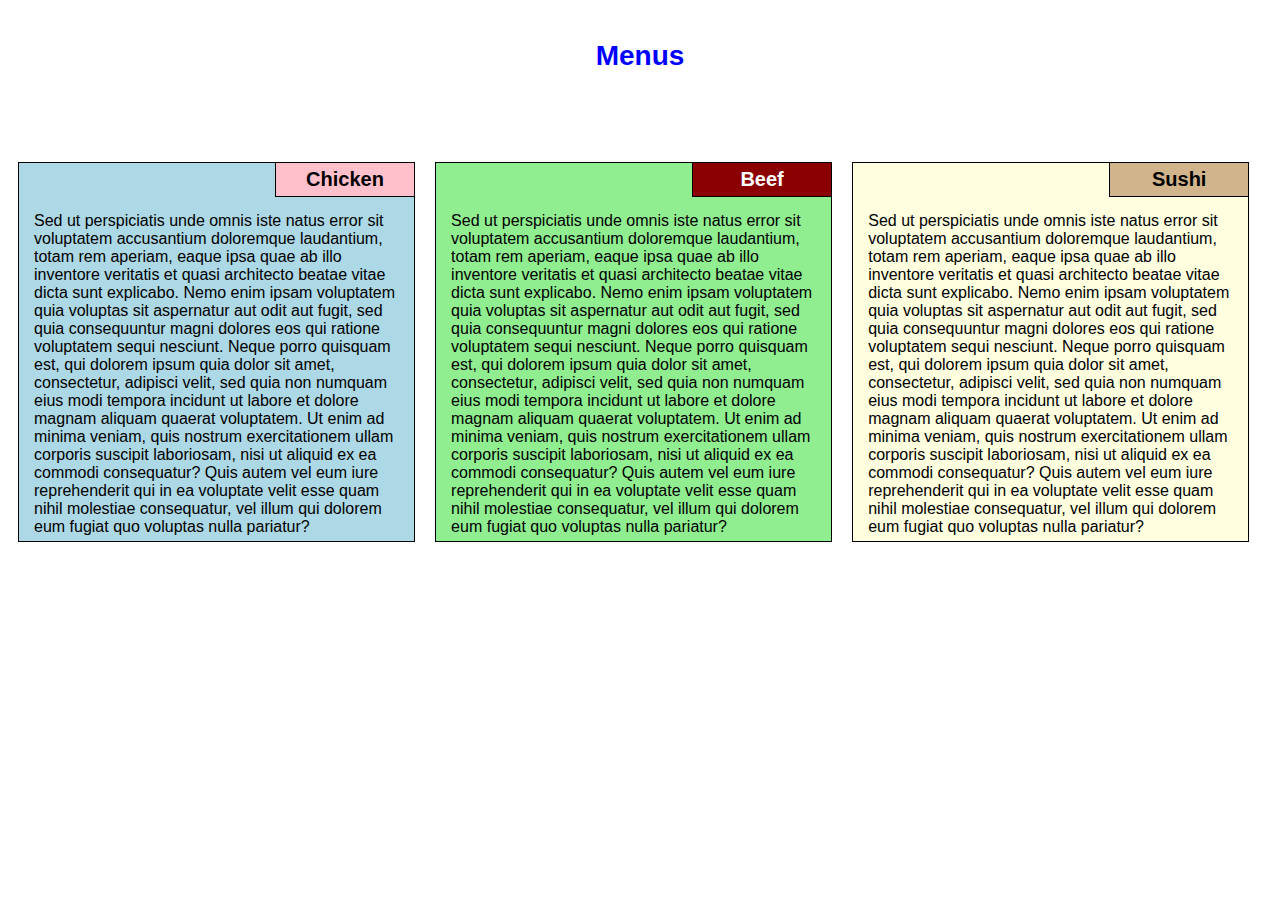
<file: Index.html>
<!DOCTYPE html>
<html>
<head>
  <meta charset="utf-8">
  <meta name="viewport" content="width=device-width, initial-scale=1">
  <title>Menu</title>
  
  <link rel="stylesheet" href="css/stylesheet.css"/>
 
 
  
  </head>
  
  
<body>


<h1>Menus</h1>


<div class="mainContainer">

  <div class="outerSection">
    <div id=p1 class="sectionContainer">
      <div class="outerLabel"><div id="label1" class="labelContainer">Chicken</div></div>
      <div class=information>Sed ut perspiciatis unde omnis iste natus error sit voluptatem accusantium doloremque laudantium, totam rem aperiam, eaque ipsa quae ab illo inventore veritatis et quasi architecto beatae vitae dicta sunt explicabo. Nemo enim ipsam voluptatem quia voluptas sit aspernatur aut odit aut fugit, sed quia consequuntur magni dolores eos qui ratione voluptatem sequi nesciunt. Neque porro quisquam est, qui dolorem ipsum quia dolor sit amet, consectetur, adipisci velit, sed quia non numquam eius modi tempora incidunt ut labore et dolore magnam aliquam quaerat voluptatem. Ut enim ad minima veniam, quis nostrum exercitationem ullam corporis suscipit laboriosam, nisi ut aliquid ex ea commodi consequatur? Quis autem vel eum iure reprehenderit qui in ea voluptate velit esse quam nihil molestiae consequatur, vel illum qui dolorem eum fugiat quo voluptas nulla pariatur?</div>
    </div>
  </div>
  
  <div class="outerSection">
    <div id=p2 class="sectionContainer">
      <div class="outerLabel"><div id="label2" class="labelContainer">Beef</div></div>
      <div class=information>Sed ut perspiciatis unde omnis iste natus error sit voluptatem accusantium doloremque laudantium, totam rem aperiam, eaque ipsa quae ab illo inventore veritatis et quasi architecto beatae vitae dicta sunt explicabo. Nemo enim ipsam voluptatem quia voluptas sit aspernatur aut odit aut fugit, sed quia consequuntur magni dolores eos qui ratione voluptatem sequi nesciunt. Neque porro quisquam est, qui dolorem ipsum quia dolor sit amet, consectetur, adipisci velit, sed quia non numquam eius modi tempora incidunt ut labore et dolore magnam aliquam quaerat voluptatem. Ut enim ad minima veniam, quis nostrum exercitationem ullam corporis suscipit laboriosam, nisi ut aliquid ex ea commodi consequatur? Quis autem vel eum iure reprehenderit qui in ea voluptate velit esse quam nihil molestiae consequatur, vel illum qui dolorem eum fugiat quo voluptas nulla pariatur?</div>
    </div>
  </div>
  
  <div class="outerSection">
    <div id=p3 class="sectionContainer">
      <div class="outerLabel"><div id="label3" class="labelContainer">Sushi</div></div>
      <div class=information>Sed ut perspiciatis unde omnis iste natus error sit voluptatem accusantium doloremque laudantium, totam rem aperiam, eaque ipsa quae ab illo inventore veritatis et quasi architecto beatae vitae dicta sunt explicabo. Nemo enim ipsam voluptatem quia voluptas sit aspernatur aut odit aut fugit, sed quia consequuntur magni dolores eos qui ratione voluptatem sequi nesciunt. Neque porro quisquam est, qui dolorem ipsum quia dolor sit amet, consectetur, adipisci velit, sed quia non numquam eius modi tempora incidunt ut labore et dolore magnam aliquam quaerat voluptatem. Ut enim ad minima veniam, quis nostrum exercitationem ullam corporis suscipit laboriosam, nisi ut aliquid ex ea commodi consequatur? Quis autem vel eum iure reprehenderit qui in ea voluptate velit esse quam nihil molestiae consequatur, vel illum qui dolorem eum fugiat quo voluptas nulla pariatur?</div>
    </div>
  </div>


</div>

</body>
</html>
</file>
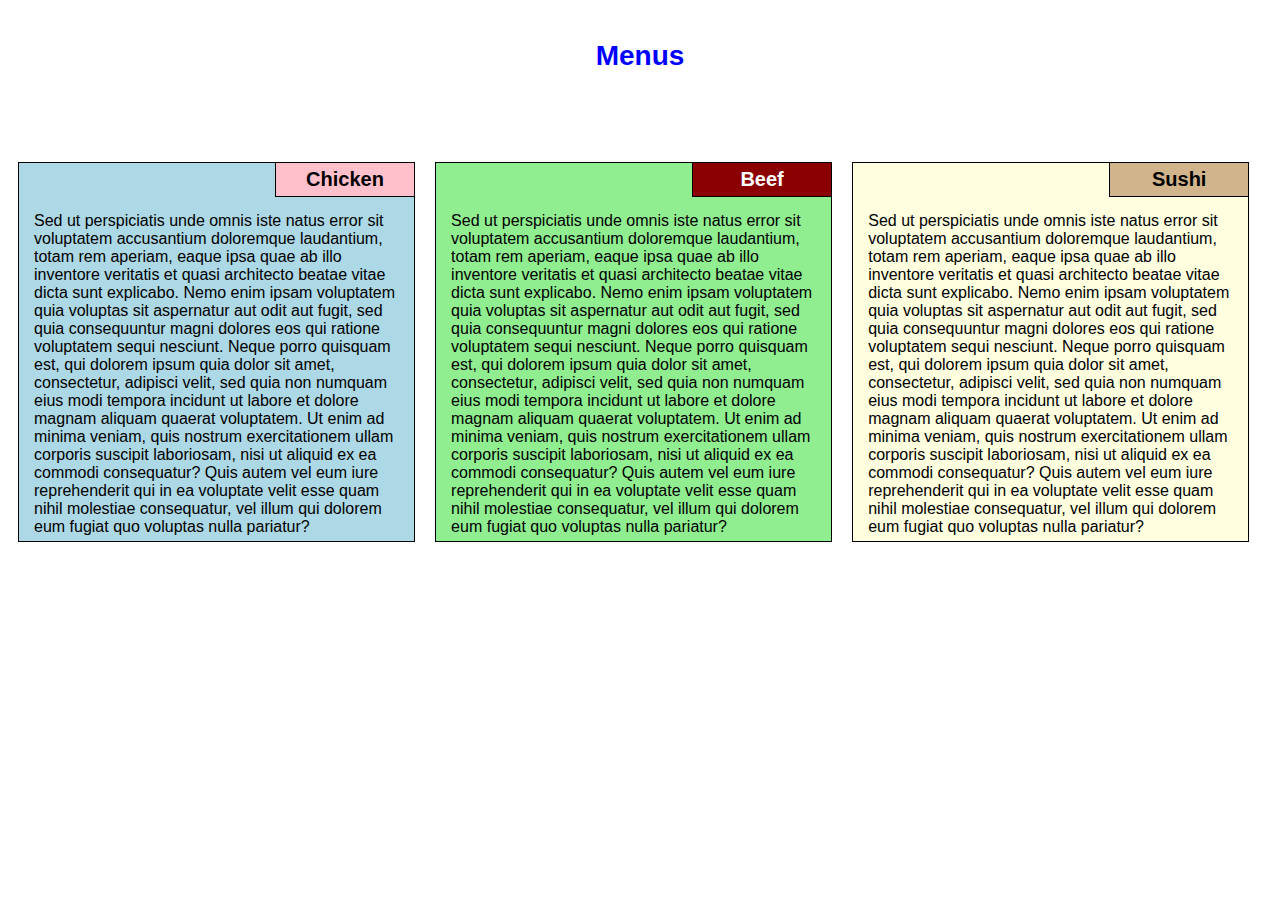
<file: IndexA1.html>
<!DOCTYPE html>
<html>
<head>
  <meta charset="utf-8">
  <meta name="viewport" content="width=device-width, initial-scale=1">
  <title>Menu</title>
  
  <link rel="stylesheet" href="css/stylesheet.css"/>
 
 
  
  </head>
  
  
<body>


<h1>Menus</h1>


<div class="mainContainer">

  <div class="outerSection">
    <div id=p1 class="sectionContainer">
      <div class="outerLabel"><div id="label1" class="labelContainer">Chicken</div></div>
      <div class=information>Sed ut perspiciatis unde omnis iste natus error sit voluptatem accusantium doloremque laudantium, totam rem aperiam, eaque ipsa quae ab illo inventore veritatis et quasi architecto beatae vitae dicta sunt explicabo. Nemo enim ipsam voluptatem quia voluptas sit aspernatur aut odit aut fugit, sed quia consequuntur magni dolores eos qui ratione voluptatem sequi nesciunt. Neque porro quisquam est, qui dolorem ipsum quia dolor sit amet, consectetur, adipisci velit, sed quia non numquam eius modi tempora incidunt ut labore et dolore magnam aliquam quaerat voluptatem. Ut enim ad minima veniam, quis nostrum exercitationem ullam corporis suscipit laboriosam, nisi ut aliquid ex ea commodi consequatur? Quis autem vel eum iure reprehenderit qui in ea voluptate velit esse quam nihil molestiae consequatur, vel illum qui dolorem eum fugiat quo voluptas nulla pariatur?</div>
    </div>
  </div>
  
  <div class="outerSection">
    <div id=p2 class="sectionContainer">
      <div class="outerLabel"><div id="label2" class="labelContainer">Beef</div></div>
      <div class=information>Sed ut perspiciatis unde omnis iste natus error sit voluptatem accusantium doloremque laudantium, totam rem aperiam, eaque ipsa quae ab illo inventore veritatis et quasi architecto beatae vitae dicta sunt explicabo. Nemo enim ipsam voluptatem quia voluptas sit aspernatur aut odit aut fugit, sed quia consequuntur magni dolores eos qui ratione voluptatem sequi nesciunt. Neque porro quisquam est, qui dolorem ipsum quia dolor sit amet, consectetur, adipisci velit, sed quia non numquam eius modi tempora incidunt ut labore et dolore magnam aliquam quaerat voluptatem. Ut enim ad minima veniam, quis nostrum exercitationem ullam corporis suscipit laboriosam, nisi ut aliquid ex ea commodi consequatur? Quis autem vel eum iure reprehenderit qui in ea voluptate velit esse quam nihil molestiae consequatur, vel illum qui dolorem eum fugiat quo voluptas nulla pariatur?</div>
    </div>
  </div>
  
  <div class="outerSection">
    <div id=p3 class="sectionContainer">
      <div class="outerLabel"><div id="label3" class="labelContainer">Sushi</div></div>
      <div class=information>Sed ut perspiciatis unde omnis iste natus error sit voluptatem accusantium doloremque laudantium, totam rem aperiam, eaque ipsa quae ab illo inventore veritatis et quasi architecto beatae vitae dicta sunt explicabo. Nemo enim ipsam voluptatem quia voluptas sit aspernatur aut odit aut fugit, sed quia consequuntur magni dolores eos qui ratione voluptatem sequi nesciunt. Neque porro quisquam est, qui dolorem ipsum quia dolor sit amet, consectetur, adipisci velit, sed quia non numquam eius modi tempora incidunt ut labore et dolore magnam aliquam quaerat voluptatem. Ut enim ad minima veniam, quis nostrum exercitationem ullam corporis suscipit laboriosam, nisi ut aliquid ex ea commodi consequatur? Quis autem vel eum iure reprehenderit qui in ea voluptate velit esse quam nihil molestiae consequatur, vel illum qui dolorem eum fugiat quo voluptas nulla pariatur?</div>
    </div>
  </div>


</div>

</body>
</html>
</file>
<file: css/stylesheet.css>
body {
  font-family: Arial, Helvetica, sans-serif;
  font-size: 1em;
}


h1 {
  color: blue;
  text-align: center;
  margin:40px 0px 80px;
  font-size: 1.75em;
}

.sectionContainer {
  
  margin: 10px;
  border: 1px solid black;
  background-color: darkgray;
}

.outerSection {
  width: 33%;
  float: left;
}

#p1 {
  background-color: lightblue;
}

#p2 {
  background-color: lightgreen;
}

#p3 {
  background-color: lightyellow;
}

.information {
  display: inline-block;
  padding: 15px 15px 5px;
}

.outerLabel {
  display: block;
  text-align: right;
}

.labelContainer {
  border: 1px solid black;
  border-top: none;
  border-right: none;
  display: inline-block;
  width: 35%;
  text-align: center;
  font-weight: bold;
  padding: 5px 0px 5px;
  font-size: 1.25em;
}

#label1 {
  background-color: pink;
}

#label2 {
  background-color: darkred;
  color: white;
}
  
#label3 {
  background-color: tan;
}

@media (max-width: 991px) {
  .outerSection {
    width: 50%;
  }
   
   .outerSection:last-child {
    width: 100%;
   }
  
}

@media (max-width: 767px) {
  .outerSection {
    width: 100%;
    
  }
}
</file>
